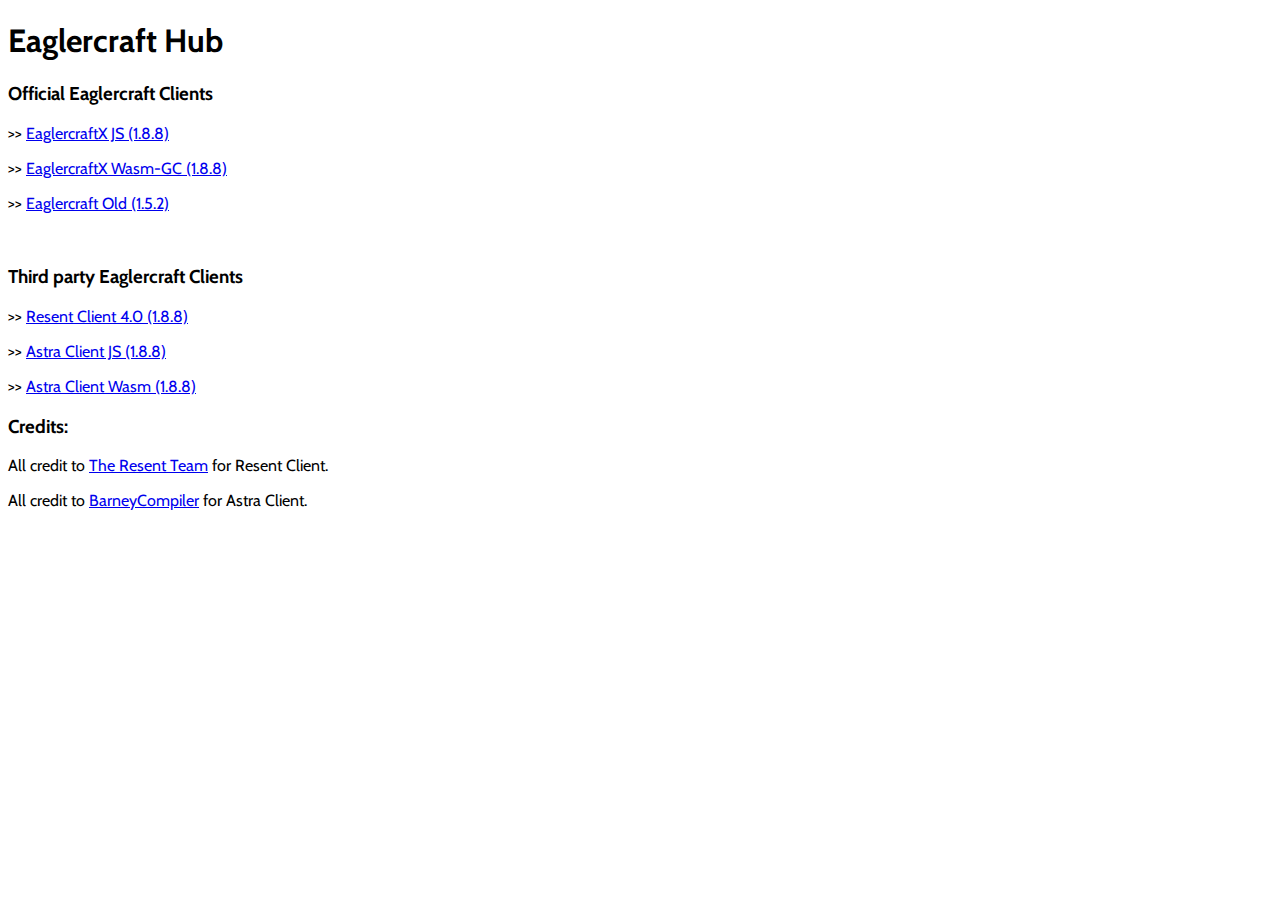
<file: index.html>
<!DOCTYPE html>
	<html>
		<head>
			<!--Insert Cabin font-->
			<link rel="preconnect" href="https://fonts.googleapis.com">
			<link rel="preconnect" href="https://fonts.gstatic.com" crossorigin>
			<link href="https://fonts.googleapis.com/css2?family=Cabin:ital,wght@0,400..700;1,400..700&display=swap" rel="stylesheet">
			<!--Basic CSS and Javscript-->
			<style>
				h3 {font-family: Cabin, Arial;}
				h1 {font-family: Cabin, Arial;}
				p {font-family: Cabin, Arial;}
			</style>
			<script type="text/javascript">
				alert("I'm too lazy to make this look pretty, sorry!");
			</script>
			<!--Metas and Title-->
			<meta charset="utf-8" />
			<meta name="viewport" content="width=device-width, initial-scale=1" />
				<title>Eagle Hub</title>
		</head>
		<!--All the actual links-->
		<body style="background-color:white;">
			<h1>Eaglercraft Hub</h1>
			<h3>Official Eaglercraft Clients</h3>
				<p> >> <a href="/js"> EaglercraftX JS (1.8.8)</a> </p>
				<p> >> <a href="/wasm"> EaglercraftX Wasm-GC (1.8.8)</a> </p>
				<p> >> <a href="/old"> Eaglercraft Old (1.5.2)</a> </p>
			<br>
			<h3>Third party Eaglercraft Clients</h3>
				<p> >> <a href="https://elite4r.github.io/Resent-Client/"> Resent Client 4.0 (1.8.8) </a> </p>
				<p> >> <a href="https://barneycompiler.github.io/AstraClientEagler/javascript"> Astra Client JS (1.8.8) </a> </p>
				<p> >> <a href="https://barneycompiler.github.io/AstraClientEagler/javascript-wasm"> Astra Client Wasm (1.8.8) </a> </p>
			<h3>Credits:</h3>
				<p>All credit to <a href="https://github.com/The-Resent-Team/">The Resent Team</a> for Resent Client.</p>
				<p>All credit to <a href="https://github.com/barneycompiler">BarneyCompiler</a> for Astra Client.</p>
		</body>
	</html>
</file>
